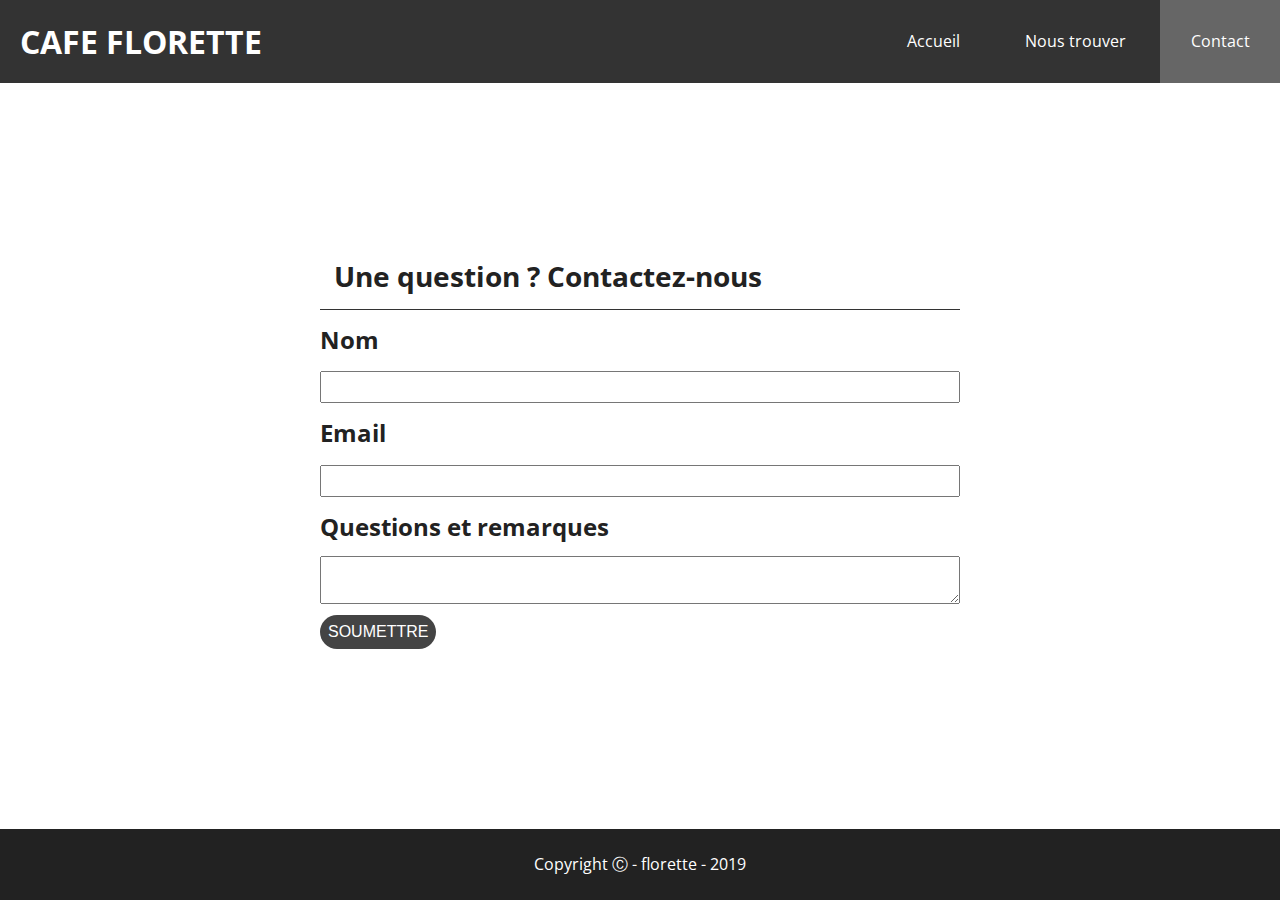
<file: src/pages/form.html>
<!DOCTYPE html>
<html lang="en">
<head>
    <meta charset="UTF-8">
    <meta name="viewport" content="width=device-width, initial-scale=1.0">
    <title>contact</title>
    <link rel="stylesheet" href="../css/stylePerso.css">
    <link rel="stylesheet" href="../css/mobile.css">
    <link href="https://fonts.googleapis.com/css?family=Open+Sans:300,400,700&display=swap"
        rel="stylesheet"
    />
</head>
<body>
    <header>
        <h1><a href="../../index.html"> CAFE FLORETTE</a></h1>
        <nav>
            <ul class="nav">
                <li class="lienNav"><a href="../../index.html">Accueil</a></li>
                <li class="lienNav"><a href="map.html">Nous trouver</a></li>
                <li class="lienNav active"><a href="#">Contact</a></li>
            </ul>
        </nav>
    </header>
    <section class="formulaire">
        <div>
            <h3 class="h3Left">Une question ? Contactez-nous</h3>
            <div class="ligne"></div>
            <form action="#">
                <label for="nom">Nom</label>
                <p><input type="text" name="nom" id="nom"></p>
                <label for="email">Email</label>
                <p><input type="email" name="email" id="email"></p>
                <label for="question">Questions et remarques</label>
                <p><textarea name="question" id="question"></textarea></p>
                <button type="submit">SOUMETTRE</button>
            </form>
        </div>
    </section>
    <Footer>
        <p>Copyright &#9400 - florette - 2019</p>
    </Footer>
</body>
</html>
</file>
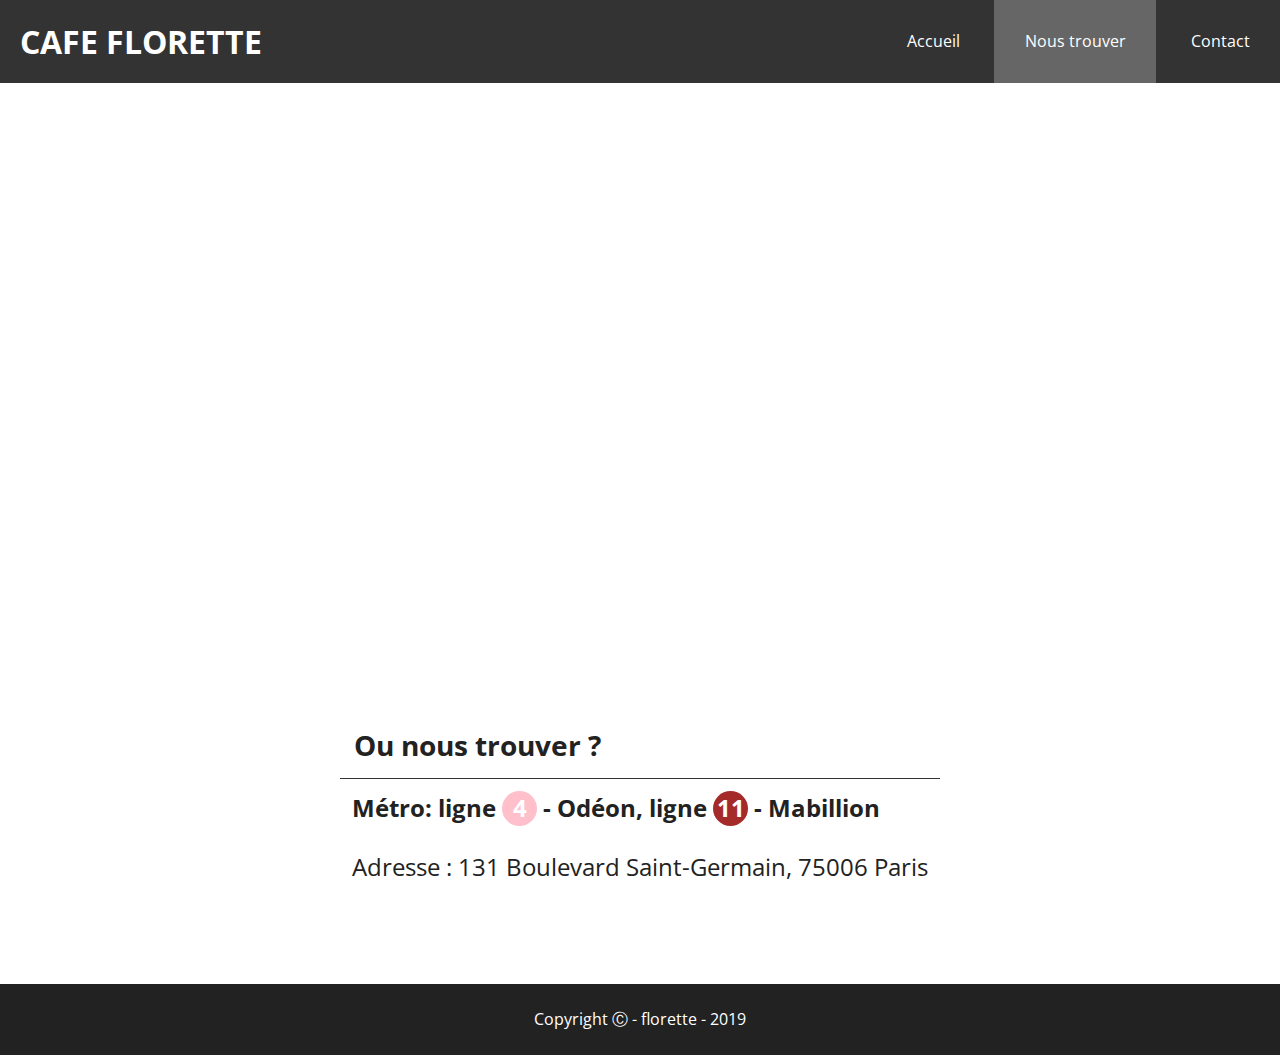
<file: src/pages/map.html>
<!DOCTYPE html>
<html lang="en">
<head>
    <meta charset="UTF-8">
    <meta name="viewport" content="width=device-width, initial-scale=1.0">
    <title>nous trouver</title>
    <link rel="stylesheet" href="../css/stylePerso.css">
    <link rel="stylesheet" href="../css/mobile.css">
    <link href="https://fonts.googleapis.com/css?family=Open+Sans:300,400,700&display=swap"
        rel="stylesheet"
    />
</head>
<body>
    <header>
        <h1><a href="../../index.html"> CAFE FLORETTE</a></h1>
        <nav>
            <ul class="nav">
                <li><a href="../../index.html">Accueil</a></li>
                <li class="active"><a href="#">Nous trouver</a></li>
                <li><a href="form.html">Contact</a></li>
            </ul>
        </nav>
    </header>
    <section class="map">
        <div class="mapDiv">
            <iframe src="https://www.google.com/maps/embed?pb=!1m18!1m12!1m3!1d2625.2759762156375!2d2.333842516279245!3d48.85294760904315!2m3!1f0!2f0!3f0!3m2!1i1024!2i768!4f13.1!3m3!1m2!1s0x47e671d90bdccb61%3A0x42c132f40c86ac1!2s131%20Boulevard%20Saint-Germain%2C%2075006%20Paris%2C%20France!5e0!3m2!1sfr!2sbe!4v1611344640623!5m2!1sfr!2sbe" width="600" height="450" frameborder="0" style="border:0;" allowfullscreen="" aria-hidden="false" tabindex="0"></iframe>
        </div>
        <div class="mapDiv2">
            <h3 class="h3Left">Ou nous trouver ?</h3>
            <div class="ligne"></div>
            <p class="metroBolt">Métro: ligne <span class="ligne4 textWhite">4</span> - Odéon, ligne <span class="ligne11 textWhite">11</span> - Mabillion</p>
            <p>Adresse : 131 Boulevard Saint-Germain, 75006 Paris</p>
        </div>
    </section>
    <Footer>
        <p>Copyright &#9400 - florette - 2019</p>
    </Footer>
</body>
</html>
</file>
<file: src/css/stylePerso.css>
*{
    padding: 0;
    margin: 0;
    box-sizing: border-box;
}
html, body{
    font-family: 'Open Sans', sans-serif;
    color: #222;
}
html{
    min-height: 100%;
    position: relative;
}
header{
    background-color: #333;
    display: flex;
    flex-direction: row;
    justify-content: space-between;
}
h1{
    padding: 1.23rem;
}
h2{
    font-size: 3rem;
}
h1 a{
    text-decoration: none;
    color: white;
}
.active{
    background-color: #666666;
}
nav{
    align-items: end;
}
nav ul{
    list-style-type: none;
    overflow: hidden;
}
nav ul li{
    display: inline-block;
    padding: 1.9rem;
}
nav ul li a{
    text-decoration: none;
    color: white;
    text-align: center;
}
ul li:hover{
    background-color: #444;
}
.centerJppomg{
    width: 100%;
    text-align: center;

}
.jppomg{
    width: 40%;
    display: inline-block;
    padding-top: 5rem;
    padding-bottom: 5rem;
    color: #444;
    font-size: 1.5rem;
}
.textWhite{
    color: white;
}
.posImgCafe{
    text-align: center;
    padding: 12rem 0 12rem 0;
    margin: 0 auto;
    width: 50%;
    font-size: 1.5rem;
}
.posImgCafe h2{
    font-size: 4.5rem;
}
hr{
    border-color: black;
    background-color: black;
    margin-left: auto;
    margin-right: auto;
    padding: 0.1em;
    width: 20px;
}
.imgCafe{
    background-image: url(../images/frame.jpg);
    background-position: center;
    background-size: cover;
}
.imgCafeGirl{
    padding-bottom: 30em;
    background-image: url(../images/person-1.jpg);
    background-position: center;
    background-size: cover;
}
h3,h2{
    text-align: center;
}
.reservez{
    margin-left: auto;
    margin-right: auto;
    text-align: center;
    width: 80%;
    padding: 5em;
    padding-bottom: 10em;
    font-size: 1.5rem;
}
.reservez p, .imgCafe p{
    padding-bottom: 2rem;
}
.map{
    text-align: center;
    padding: 7em;
    width: auto;
}
.mapDiv, .mapDiv2{
    display: inline-block;
    padding: 2em;
}
.h3Left{
    text-align: left;
}
.mapDiv2{
    vertical-align: top;
    text-align: left;
    font-size: 1.5rem;
}
iframe{
    width: 40em;
    height: 25em;
}
button{
    font-size: 1rem;
    border: none;
    border-radius: 2em;
    background-color: #444;
    color: white;
    padding: 0.5em;
}
.button{
    font-size: 1.2rem;
    text-decoration: none;
    border: none;
    border-radius: 2em;
    background-color: #444;
    color: white;
    padding: 1.5rem;
    font-weight: bold;
}
.blankButton{
    background-color: white;
    color: #444;
}
.blankButton:hover{
    background-color: #222;
    transition: 0.3s;
    color: white;
}
p,h3{
    padding: 0.5em;
}
.metroBolt{
    font-weight: bold;
}
div .ligne{
    background-color: #333;
    height: 1px;
    width: 100%;
}
.ligne4{
    text-align: center;
    height: 35px;
    width: 35px;
    background-color: pink;
    border-radius: 50%;
    display: inline-block;
}
.ligne11{
    text-align: center;
    height: 35px;
    width: 35px;
    background-color: brown;
    border-radius: 50%;
    display: inline-block;
}
.formulaire{
    font-size: 1.5rem;
    padding: 10rem;
    margin-left: auto;
    margin-right: auto;
    width: 60rem;
}
.formulaire label{
    display: inline-block;
    padding-top: 0.8rem;
    padding-bottom: 0.8rem;
    font-weight: bold;
}
.formulaire form p{
    margin: 0;
    padding: 0;
}
.formulaire form input{
    height: 2rem;
    width: 100%;
    font-size: 1.3rem;
}
.formulaire form textarea{
    font-size: 1.3rem;
    height: 3rem;
    width: 100%;
}

footer{
    position: absolute;
    bottom: 0;
    width: 100%;
    color: white;
    background-color: #222;
    padding-top: 1em;
    padding-bottom: 1em;
    text-align: center;
}
</file>
<file: src/css/mobile.css>
@media screen and (min-width: 360px) and (max-width: 719px){

    header{
        display: flex;
        flex-flow: column;
        align-items: center;
    }
    /* header h1{
    }
    header nav{
    }
    header nav ul{
    } */
    ul li{
        padding: 1rem;
    }

    .jppomg{
        display: block;
        margin: 0 auto;
        padding: 1rem;
        width: 100%;
        font-size: 1rem;
    }
    .posImgCafe{
        padding: 1rem 1rem 2rem 1rem;
        width: 100%;
        font-size: 1rem;
    }
    .posImgCafe h2{
        font-size: 2rem;
    }

    .reservez{
        width: 100%;
        margin: 0 auto;
        padding: 1rem 1rem 7rem 1rem;
        font-size: 1rem;
    }
    .map{
        padding: 0 0 2rem 0;
    }
    .mapDiv{
        width: 100%;
        padding: 1rem;
    }
    .mapDiv2{
        font-size: 1rem;
        padding: 1rem 1rem 3rem 1rem;
    }
    .ligne4, .ligne11{
        height: 25px;
        width: 25px;
    } 
    .map iframe{
        width: 100%;
    }
    .button{
        font-size: 1rem;
        padding: 1rem
    }








    .formulaire{
        font-size: 1rem;
        padding: 1rem 1rem 1rem 1rem;
        width: 100%;
    }
    .formulaire form input{
        width: 100%;
    }
    .formulaire form textarea{
        width: 100%;
    }
}
/* @media screen and (min-width: 720px) and (max-width: 1023px){


}
@media screen and (min-width: 1024px) and (max-width: 1439px){

}
@media  */
</file>
